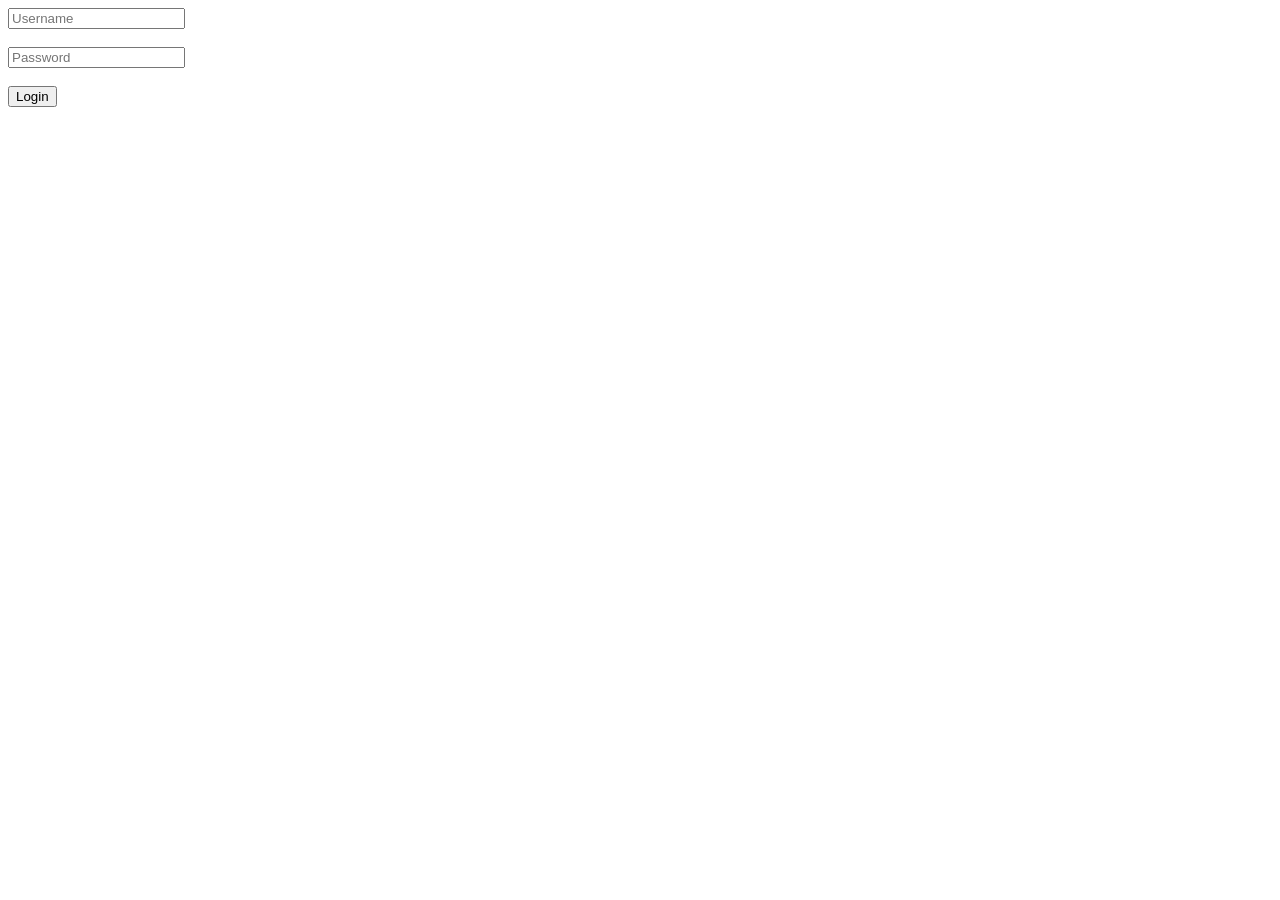
<file: login.html>
<!DOCTYPE html>
<html lang="en">
<head>
    <meta charset="UTF-8">
    <meta name="viewport" content="width=device-width, initial-scale=1.0">
    <title>Login</title>
</head>
<body>
    <form action="" method="post">
        <input type="text" name="username" placeholder="Username" required><br><br>
        <input type="password" name="password" placeholder="Password" required><br><br>
        <button type="submit">Login</button>
        
    </form>
</body>
</html>
</file>
